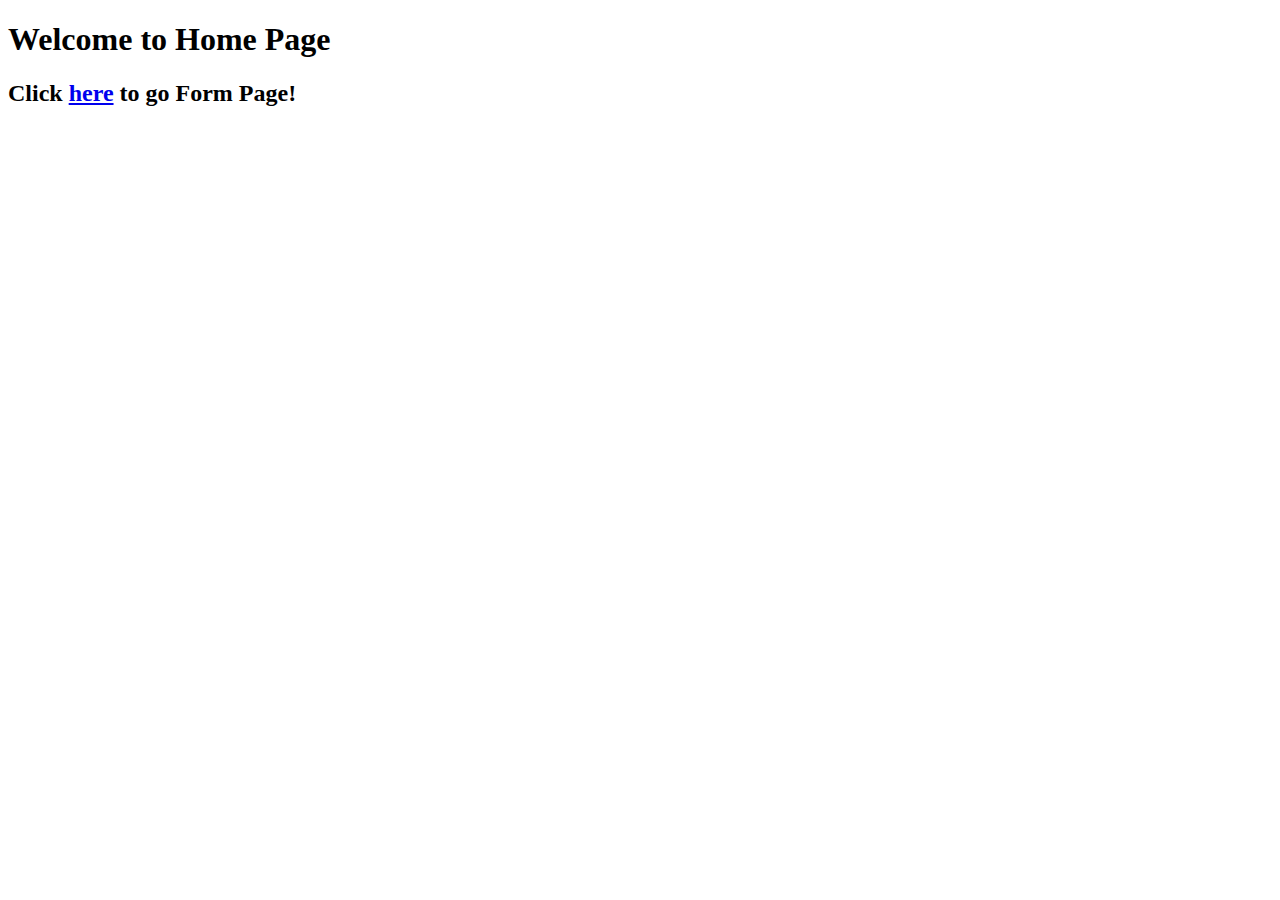
<file: basicforms/templates/basicapp/index.html>
<!DOCTYPE html>
<html lang="en">
  <head>
    <meta charset="UTF-8" />
    <meta name="viewport" content="width=device-width, initial-scale=1.0" />
    <link
      href="https://cdn.jsdelivr.net/npm/bootstrap@5.3.2/dist/css/bootstrap.min.css"
      rel="stylesheet"
      integrity="sha384-T3c6CoIi6uLrA9TneNEoa7RxnatzjcDSCmG1MXxSR1GAsXEV/Dwwykc2MPK8M2HN"
      crossorigin="anonymous"
    />
    <script
      src="https://cdn.jsdelivr.net/npm/bootstrap@5.3.2/dist/js/bootstrap.bundle.min.js"
      integrity="sha384-C6RzsynM9kWDrMNeT87bh95OGNyZPhcTNXj1NW7RuBCsyN/o0jlpcV8Qyq46cDfL"
      crossorigin="anonymous"
    ></script>
    <title>Home Page</title>
  </head>
  <body>
    <div class="container">
      <div class="jumbotron">
        <h1>Welcome to Home Page</h1>
        <h2>Click <a href="/formpage">here</a> to go Form Page!</h2>
      </div>
    </div>
  </body>
</html>
</file>
